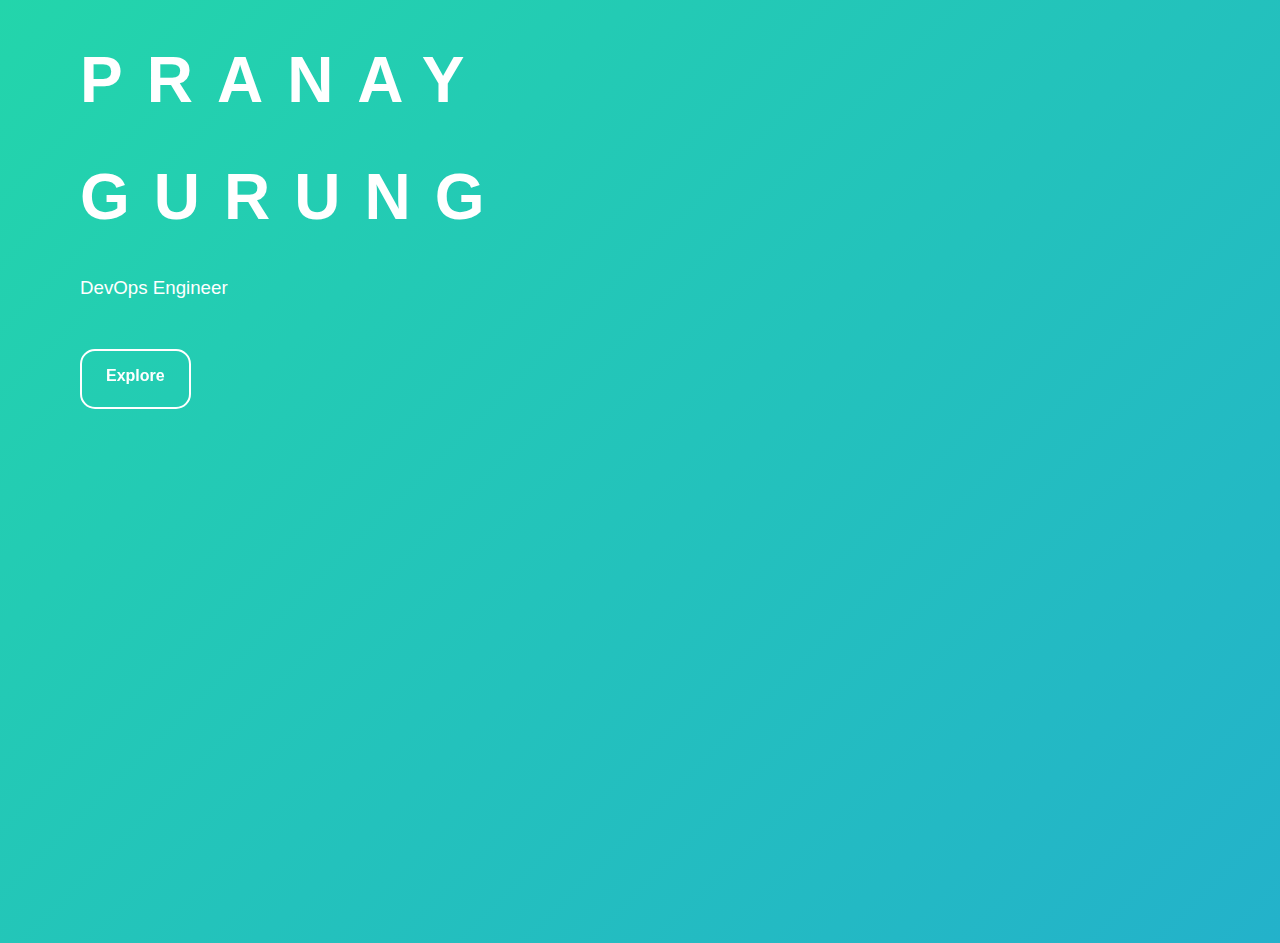
<file: index.html>
<!DOCTYPE html>
<html lang="en">
  <head>
    <meta charset="UTF-8">

    <link rel="preconnect" href="https://rsms.me/">
    <link rel="stylesheet" href="https://rsms.me/inter/inter.css">
    <link rel="stylesheet" href="index.css">

    <title>Pranay Gurung</title>
    <meta name="viewport" content="width=device-width, initial-scale=1" />
  </head>
  <body class="gradient">
    <h1 class="capsname">PRANAY</h1>
    <h1 class="capsname">GURUNG</h1>
    <h3 class="profession">DevOps Engineer</h3>
    <a class="explore" href="explore.html">Explore</a>
  </body>
</html>
</file>
<file: index.css>
*{
  box-sizing: border-box;
}

.gradient{
  width: 100vw;
  background: linear-gradient(-45deg, #ee7752, #e73c7e, #23a6d5, #23d5ab);
  background-size: 400% 400%;
  animation: gradient 15s ease infinite;
  height: 100vh;
  margin: 0;
  padding: 0;
  overflow: hidden;
}

.card{
  background-color: #fff;
  border-radius: 0.5rem;
  box-shadow: 0 0.25rem 0.5rem rgba(0,0,0,0.1);
  text-align: center;
  transition: transform 0.5s;
  display: flex;
  flex-direction: column;
  flex: 1;
  height: 100%;
}

.card:hover{
  transform: scale(1.05)
}
.card-img{
  width: 100%;
  height: 10rem;
  padding: 1rem;
  object-fit: contain;
}

:root {
  font-family: Inter, sans-serif;
  font-feature-settings: 'liga' 1, 'calt' 1; /* fix for Chrome */
}

@supports (font-variation-settings: normal) {
  :root { font-family: InterVariable, sans-serif; }
}

br{
  width: 5rem;
}

nav{
  display: flex;
  text-align: center;
  width: 20rem;
  gap: 1rem;
  padding: 1rem;
  margin: 1rem;
}

nav a{
  text-decoration: none;
  color: #7f8c8d;
}

nav div{
  flex: 1;
}

.skill-title{
  display: flex;
  flex-direction: column;

}

.skill-title h3{
  color: #34495e;
}

#name-title{
  display: flex;
  flex-direction: column;
  align-items: center;
  padding: 1rem;
  margin: 3rem;
}

#name-title span{
  font-size: 0.9rem;
  letter-spacing: 0.2rem;
  flex: 1;
}

header {
  display: flex;
  height: 5rem;
  justify-content: space-between;
  align-items: center;
  flex: 1;
  background-color: #e3f2fd;
  color: #7f8c8d;
}

.card-container{
  display: flex;
  height: 20rem;
  justify-content: center;
  background-color: #e0e4cc;
  align-items: center;
  flex-wrap: wrap;
}

/*.box > div{*/
/*  flex: 1;*/
/*  text-align: center;*/
/*  min-width: 12.5rem;*/
/*}*/

h1{
  font-weight: normal;
}

.capsname{
  color: white;
  font-size: 4rem;
  font-weight: bold;
  letter-spacing: 1.5rem;
  position: relative;
  left: 5rem;
}

h2{
  font-weight: normal;
}

.profession{
  color: white;
  position: relative;
  left: 5rem;
}

h3{
  font-weight: normal;
}

div span {
  color: #2F4F4F;
}

.skill-title span {
  margin: 1rem;
  padding: 1rem;
}

video {
}

a.explore {
  position: relative;
  left: 5rem;
  appearance: none;
  background-color: transparent;
  border: 2px solid white;
  border-radius: 15px;
  box-sizing: border-box;
  color: white;
  display: inline-block;
  font-size: 16px;
  font-weight: 600;
  line-height: normal;
  margin: 2rem 0;
  min-height: 60px;
  min-width: 0;
  outline: none;
  padding: 16px 24px;
  text-align: center;
  text-decoration: none;
  transition: all 300ms cubic-bezier(.23, 1, 0.32, 1);
  user-select: none;
  -webkit-user-select: none;
  touch-action: manipulation;
  will-change: transform;
}

a.explore:disabled {
  pointer-events: none;
}

a.explore:hover {
  color: #fff;
  background-color: #1A1A1A;
  box-shadow: rgba(0, 0, 0, 0.25) 0 8px 15px;
  transform: translateY(-2px);
}

a.explore:active {
  box-shadow: none;
  transform: translateY(0);
}

@keyframes gradient {
  0% {
    background-position: 0% 50%;
  }
  50% {
    background-position: 100% 50%;
  }
  100% {
    background-position: 0% 50%;
  }
}
</file>
